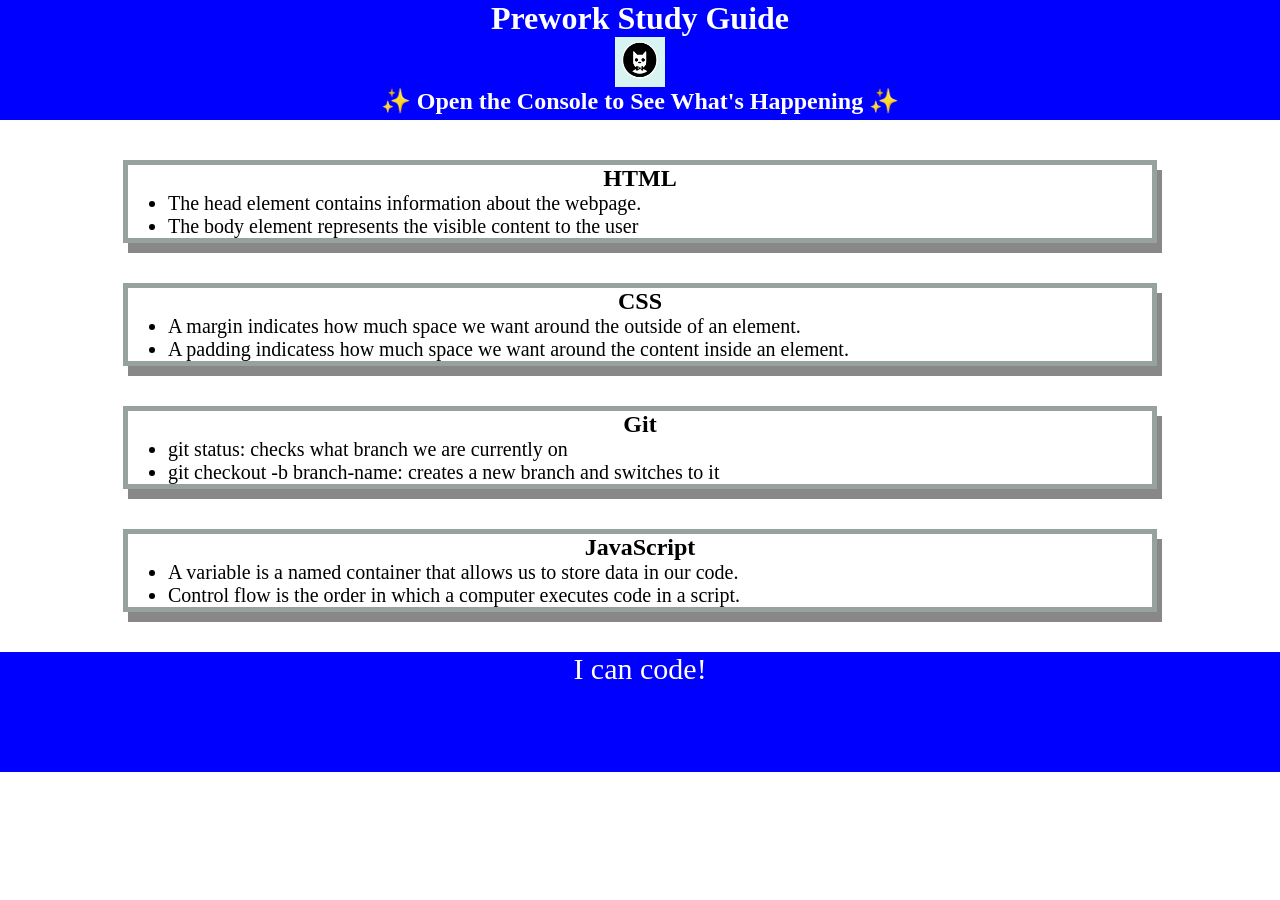
<file: index.html>
<!DOCTYPE html>
<html lang="en">
  <head>
    <meta charset="UTF-8" />
    <meta http-equiv="X-UA-Compatible" content="IE=edge" />
    <meta name="viewport" content="width=device-width, initial-scale=1.0" />
    <link rel="stylesheet" href="./assets/style.css">
    <title>Prework Study Guide</title>
  </head>
  <body>
    <header id="top">
      <h1>Prework Study Guide</h1>
      <img src="./assets/bowtie-cat.png" alt="Profile image of cat wearing a bow tie." />
      <h2>✨ Open the Console to See What's Happening ✨</h2>
    </header>
    <main>
      <section class="card" id="html-section">
        <h2>HTML</h2>
        <ul>
          <li>The head element contains information about the webpage.</li>
          <li>The body element represents the visible content to the user</li>
          </ul>
          </section>
          <section class="card" id="css-section">
            <h2>CSS</h2>
            <ul>
              <li>A margin indicates how much space we want around the outside of an element.</li>
              <li>A padding indicatess how much space we want around the content inside an element.</li>
              </ul>
          </section>
          <section class="card" id="git-section">
            <h2>Git</h2>
            <ul>
              <li>git status: checks what branch we are currently on</li>
              <li>git checkout -b branch-name: creates a new branch and switches to it</li>
            </ul>
          </section>
          <section class="card" id="javascript-section">
            <h2>JavaScript</h2>
            <ul>
            <li>A variable is a named container that allows us to store data in our code.</li>
            <li>Control flow is the order in which a computer executes code in a script.</li>
            </ul>
          </section>
          


    </main>

    <footer>
      <p>I can code!</p>
    </footer>
    <script src="./assets/script.js"></script>
  </body>
</html>
</file>
<file: assets/style.css>
* {
    margin: 0;
    padding: 0;
}
header,
footer {
    width: 100%;
    height: 120px;
    background-color: blue;
    color: white;
}
h1,
h2 {
    text-align: center;
}
img {
    display: block;
    height: 50px;
    width: 50px;
    margin-left: auto;
    margin-right: auto;
}
ul {
    padding-left: 40px;
    font-size: 20px;
}
p {
    text-align: center;
    font-size: 30px;
  }
  .card {
    width: 80%;
    margin: 40px auto;
    border: 5px solid #97a19f;
    box-shadow: 5px 10px #888888;
  }
</file>
